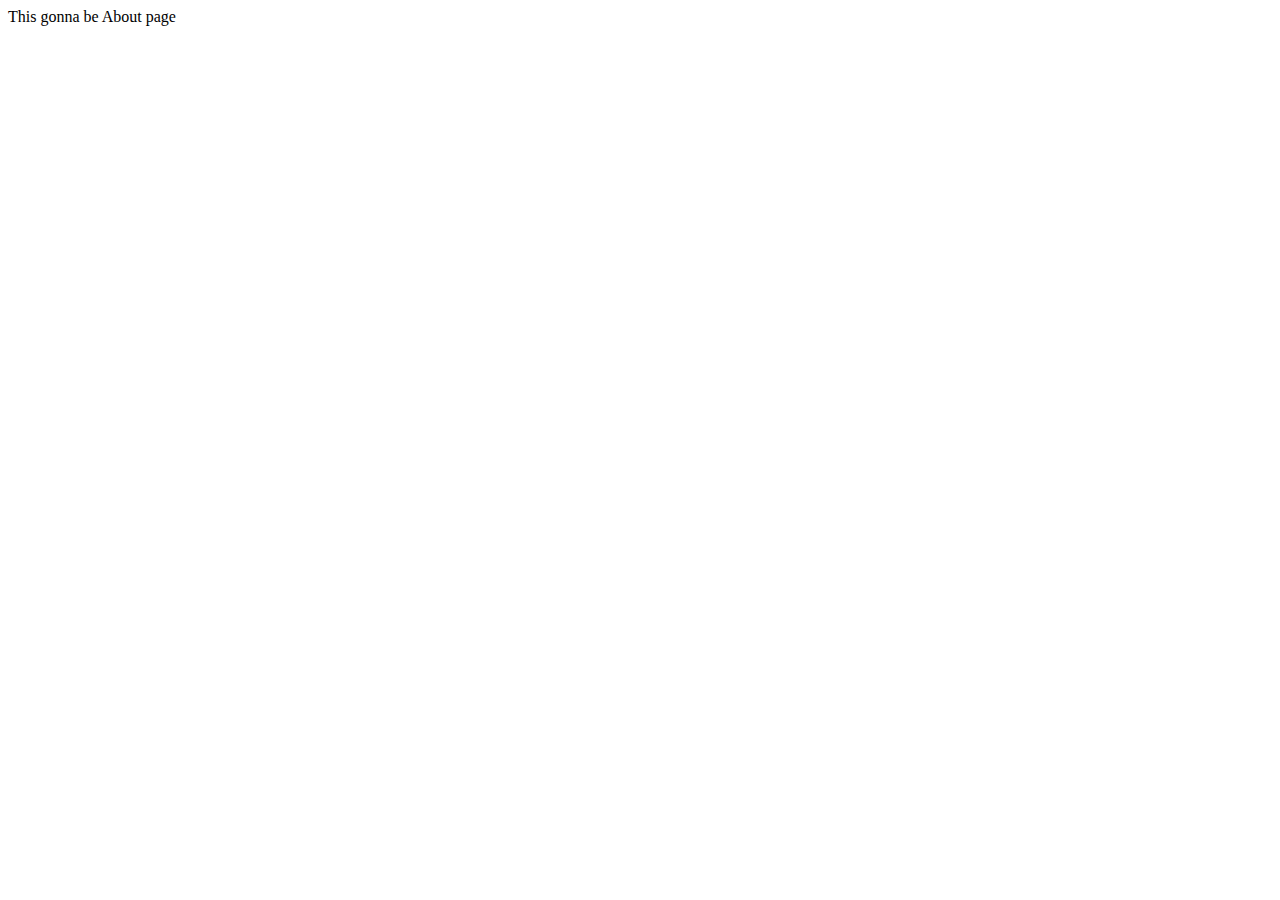
<file: about.html>
<!DOCTYPE html>
<html lang="en">
<head>
    <meta charset="UTF-8">
    <meta name="viewport" content="width=device-width, initial-scale=1.0">
    <meta http-equiv="X-UA-Compatible" content="ie=edge">
    <title>About</title>
</head>
<body>
    This gonna be About page
</body>
</html>
</file>
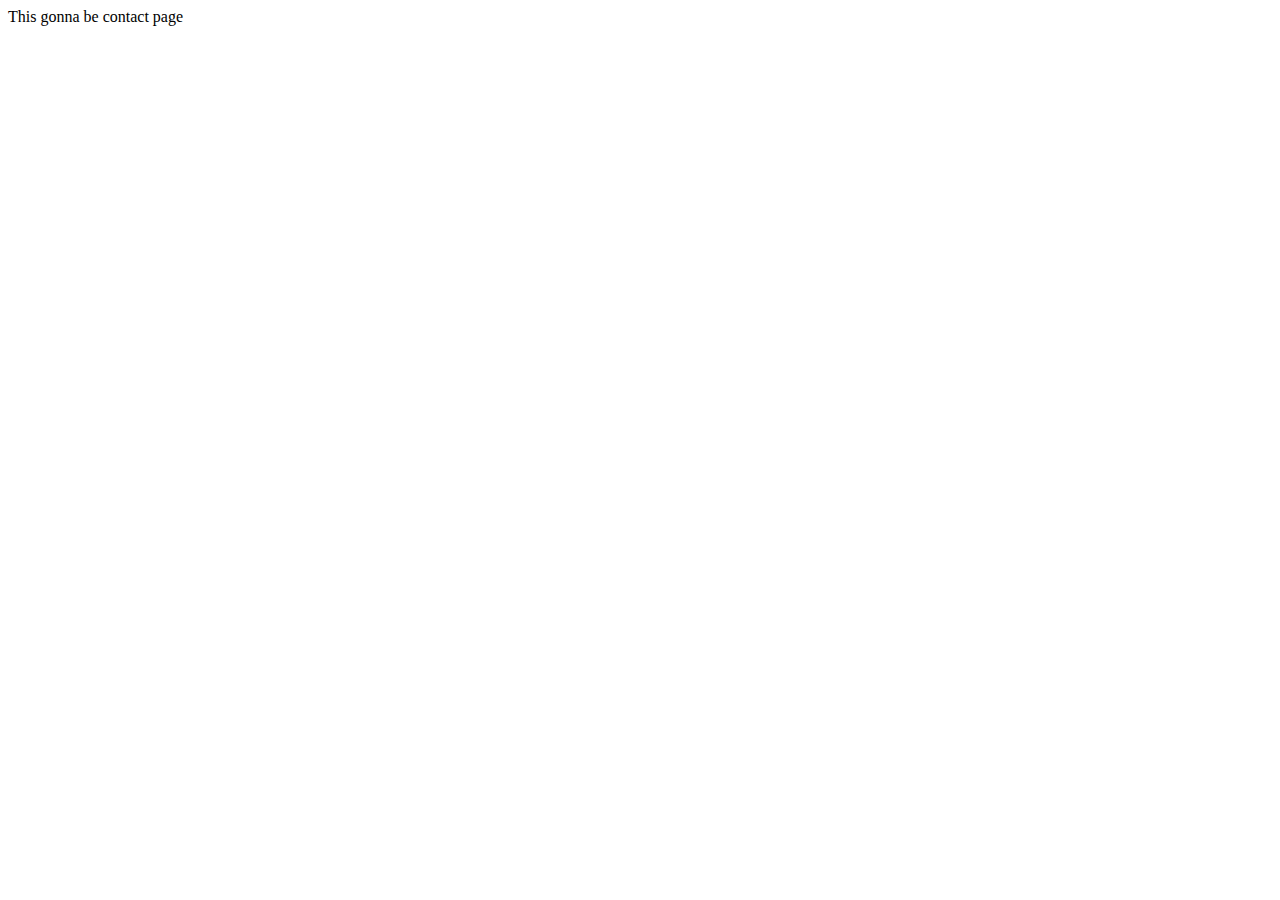
<file: contact.html>
<!DOCTYPE html>
<html lang="en">
<head>
    <meta charset="UTF-8">
    <meta name="viewport" content="width=device-width, initial-scale=1.0">
    <meta http-equiv="X-UA-Compatible" content="ie=edge">
    <title>Contact</title>
</head>
<body>
    This gonna be contact page
</body>
</html>
</file>
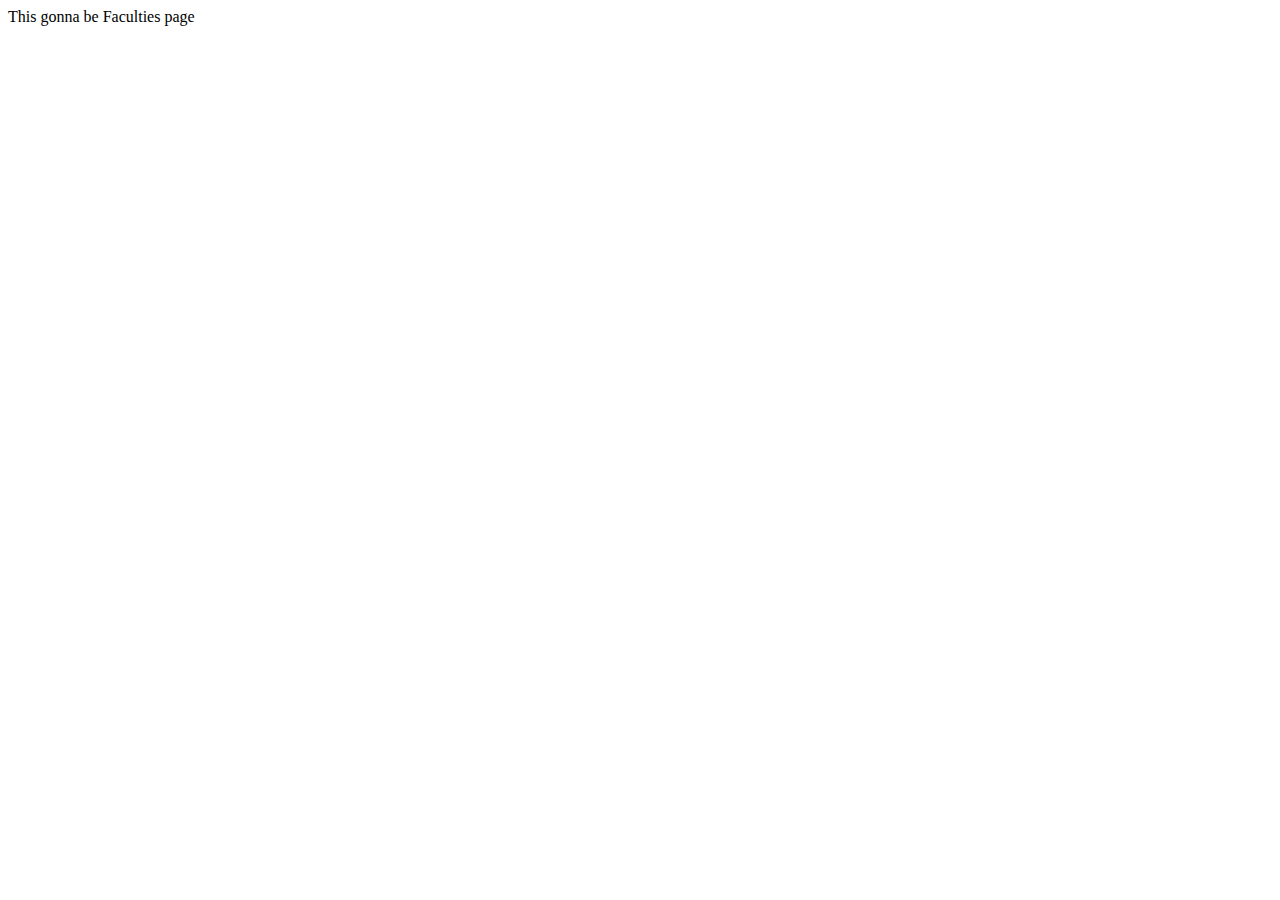
<file: faculties.html>
<!DOCTYPE html>
<html lang="en">
<head>
    <meta charset="UTF-8">
    <meta name="viewport" content="width=device-width, initial-scale=1.0">
    <meta http-equiv="X-UA-Compatible" content="ie=edge">
    <title>Faculties</title>
</head>
<body>
    This gonna be Faculties page
</body>
</html>
</file>
